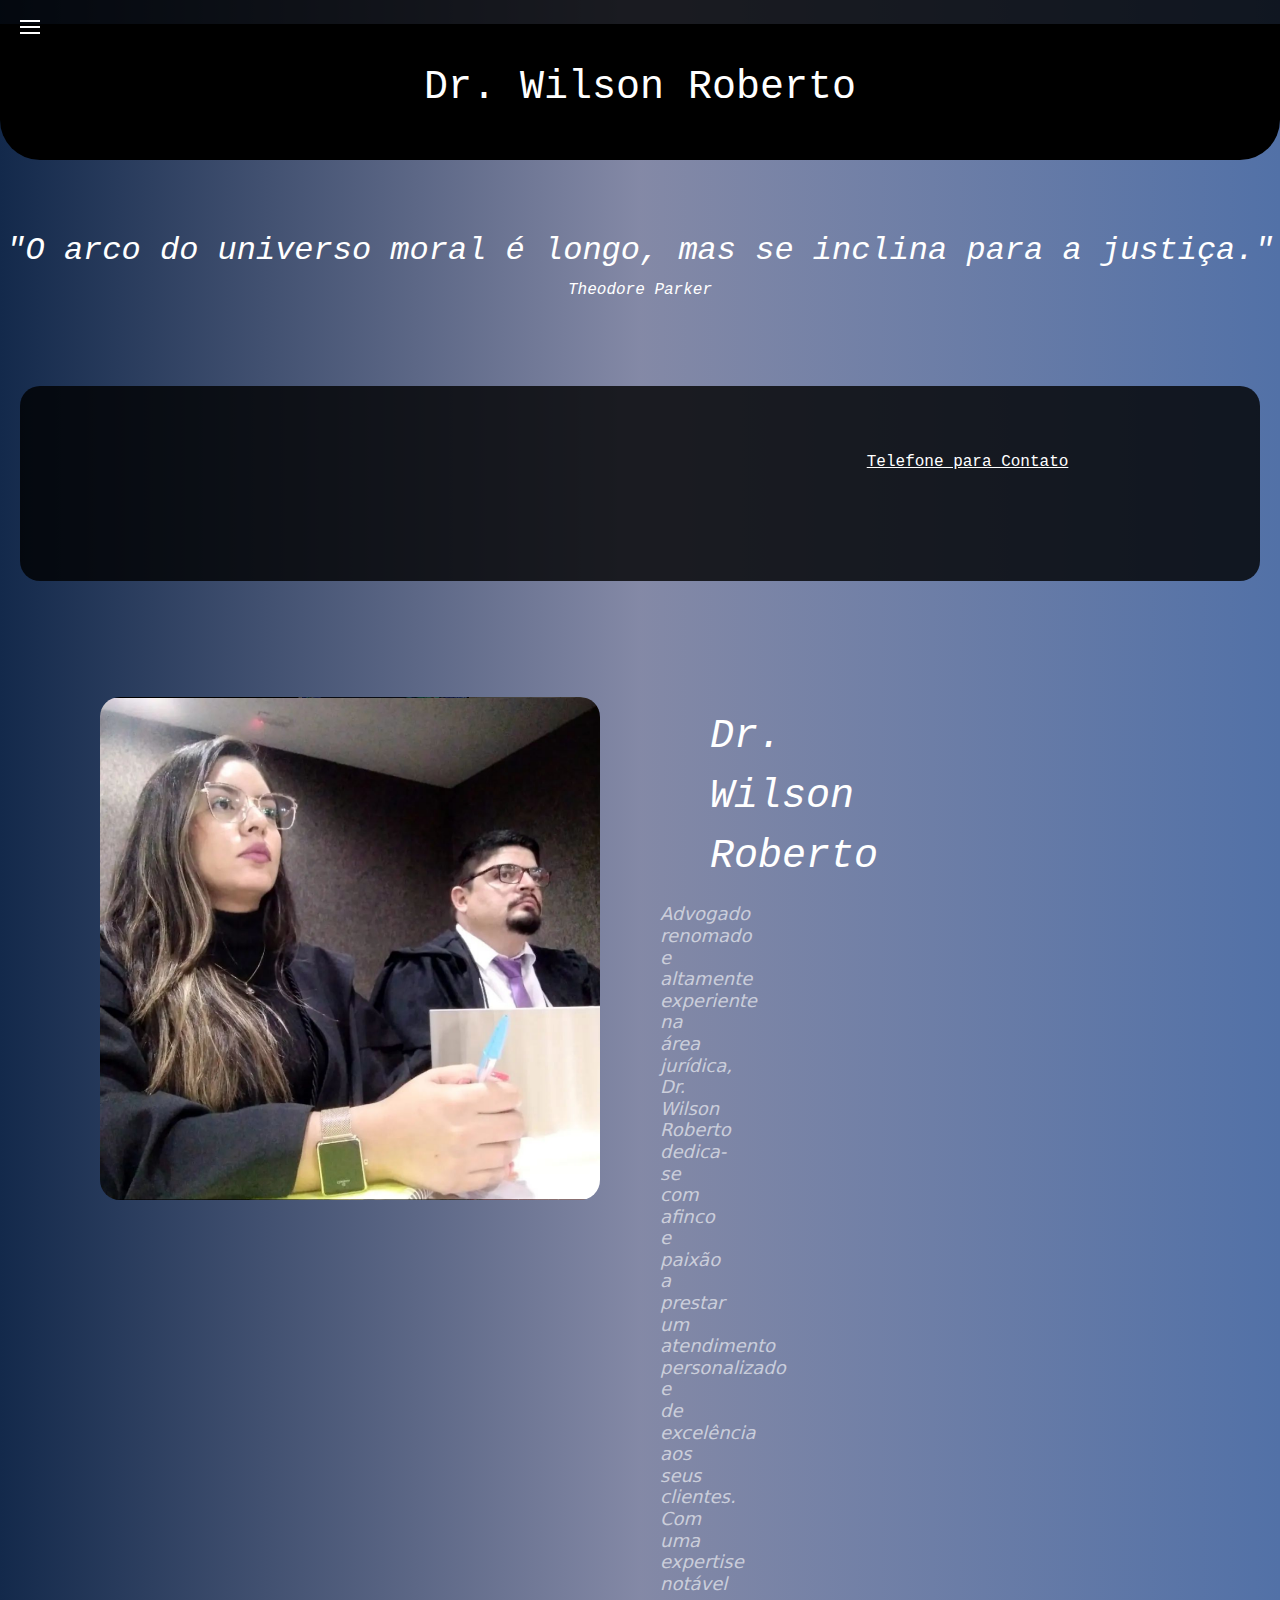
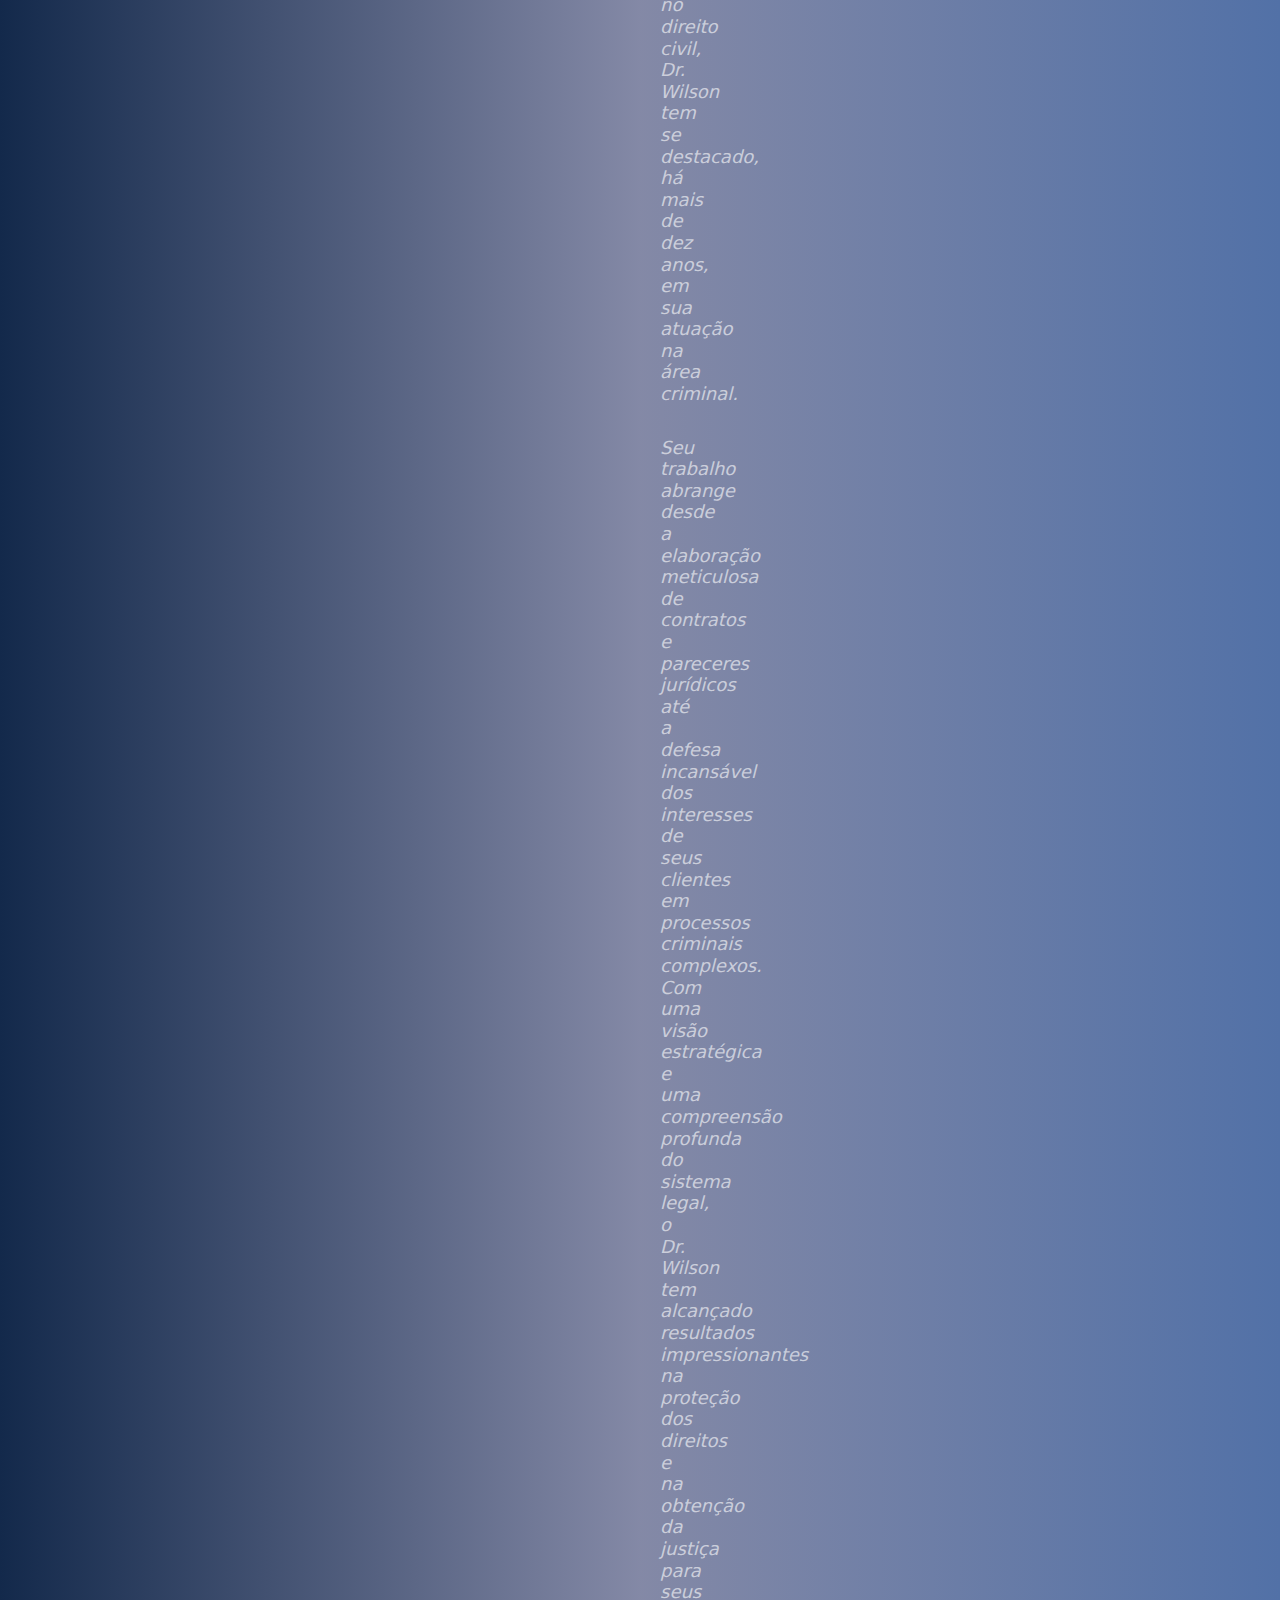
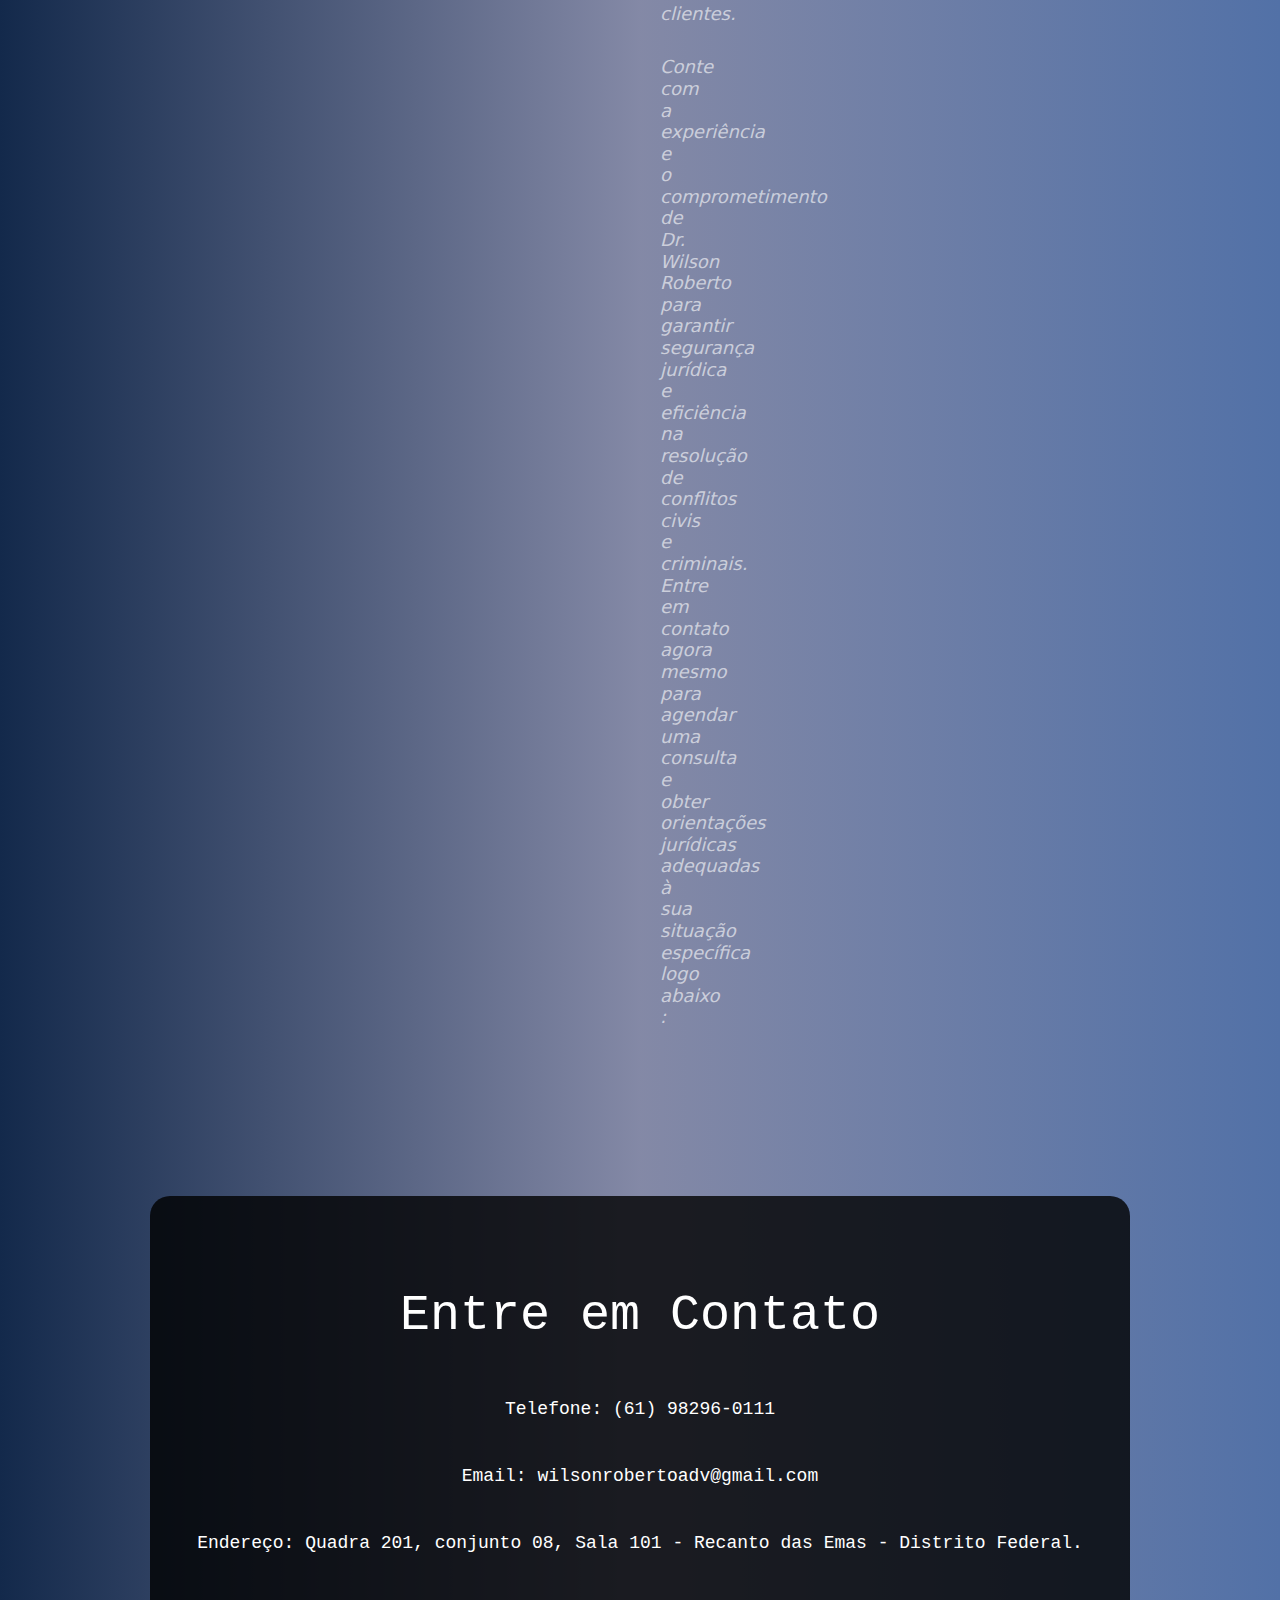
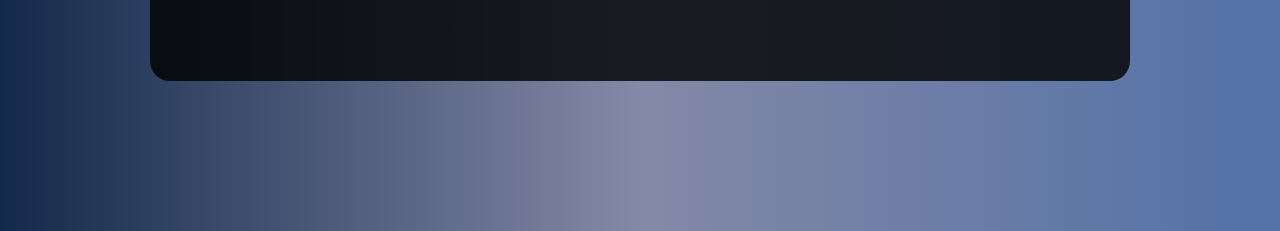
<file: index2.html>
<!DOCTYPE html>
<html lang="pt-br">

<head>
    <link rel="stylesheet" href="index2.css">
    <link rel="stylesheet" href="https://cdn.jsdelivr.net/npm/bootstrap@5.3.0/dist/css/bootstrap.min.css">
    <script src="https://cdn.jsdelivr.net/npm/bootstrap@5.3.0/dist/js/bootstrap.min.js"
        integrity="sha384-fbbOQedDUMZZ5KreZpsbe1LCZPVmfTnH7ois6mU1QK+m14rQ1l2bGBq41eYeM/fS"
        crossorigin="anonymous"></script>
    <meta charset="UTF-8">
    <meta http-equiv="X-UA-Compatible" content="IE=edge">
    <meta name="viewport" content="width=device-width, initial-scale=1.0">
    <title>Dr. Wilson Roberto.</title>
</head>

<body>
    <script>window.onscroll = function () {
            scrollFunction();
        };

        function scrollFunction() {
            if (document.body.scrollTop > 20 || document.documentElement.scrollTop > 20) {
                document.getElementById("scrollToTopButton").style.opacity = 1;
                document.getElementById("scrollToTopButton").style.visibility = "visible";
            } else {
                document.getElementById("scrollToTopButton").style.opacity = 0;
                document.getElementById("scrollToTopButton").style.visibility = "hidden";
            }
        }

        document.getElementById("scrollToTopButton").onclick = function () {
            scrollToTop();
        };

        function scrollToTop() {
            document.body.scrollTop = 0; // Para navegadores que suportam a propriedade scrollTop
            document.documentElement.scrollTop = 0; // Para navegadores que suportam a propriedade scrollTop
        }
    </script>

    <script>
document.addEventListener('DOMContentLoaded', function() {
  const menuToggle = document.querySelector('.menu-toggle');
  const menu = document.querySelector('.menu');

  menuToggle.addEventListener('click', function() {
    menu.classList.toggle('open');
  });
});
    </script>

<header class="fixed-menu">
    <div class="menu-toggle">
      <span class="bar"></span>
      <span class="bar"></span>
      <span class="bar"></span>
    </div>
    <nav class="menu">
      <ul>
        <li><a href="index3.html">Escritório</a></li>
        <li><a href="index.html">Dra. Milena Aline</a></li>
        <li><a href="index2.html">Dr. Wilson Roberto</a></li>
        <li><a href="index4.html">Sobre</a></li>
        <li><a href="mapa.html">Rotas/Contato</a></li>
      </ul>
    </nav>
  </header>
  




    <a href="#" class="scroll-to-top" id="scrollToTopButton">↑</a>

    <!-- As a heading --> <br>
    <nav class="navbar1"> 
        <h1 class="titulo">Dr. Wilson Roberto</h1>
    </nav>
    <br><br><br>
    <center><i>
            <h2>"O arco do universo moral é longo, mas se inclina para a justiça."</h2>
            <p>Theodore Parker</p>
        </i></center><br><br>
    <nav class="navbar2">

        <span class="just"></span>
        <!-- Espaçador -->
        <a class="linkctt"
            href="https://api.whatsapp.com/send?phone=5561982960111&text=Olá!%20Preciso%20de%20uma%20consultoria%20jurídica."
            target="_blank">Telefone para Contato</a>
        <span class="just"></span>
    </nav>

<br><br><br><br>

    <img src="img/wil.png" class="mil" width="500px" height="580px">
    <nav class="miltex1">
    <i>
            <p class="fade-effect2">Dr. Wilson Roberto</p>
  
    </i>



    <i><h3 class="miltex">Advogado renomado e altamente experiente na área jurídica, Dr. Wilson Roberto dedica-se com afinco e paixão a prestar um atendimento personalizado e de excelência aos seus clientes. Com uma expertise notável no direito civil, Dr. Wilson tem se destacado, há mais de dez anos, em sua atuação na área criminal.</h3> <br>
    <h3 class="miltex">Seu trabalho abrange desde a elaboração meticulosa de contratos e pareceres jurídicos até a defesa incansável dos interesses de seus clientes em processos criminais complexos. Com uma visão estratégica e uma compreensão profunda do sistema legal, o Dr. Wilson tem alcançado resultados impressionantes na proteção dos direitos e na obtenção da justiça para seus clientes.</h3> <br>
    <h3 class="miltex">Conte com a experiência e o comprometimento de Dr. Wilson Roberto para garantir segurança jurídica e eficiência na resolução de conflitos civis e criminais. Entre em contato agora mesmo para agendar uma consulta e obter orientações jurídicas adequadas à sua situação específica logo abaixo :</h3></i>
    </nav>


    <nav class="navbar4">
        <h2 class="fade-effect">Entre em Contato</h2> 
        <p class="miltex2">Telefone:  (61) 98296-0111</p> <br>
        <p class="miltex2">Email: wilsonrobertoadv@gmail.com</p> <br>
        <p class="miltex2">Endereço: Quadra 201, conjunto 08, Sala 101
            - Recanto das Emas -
            Distrito Federal.</p> <br><br>
    </nav>
</body>

</html>
</file>
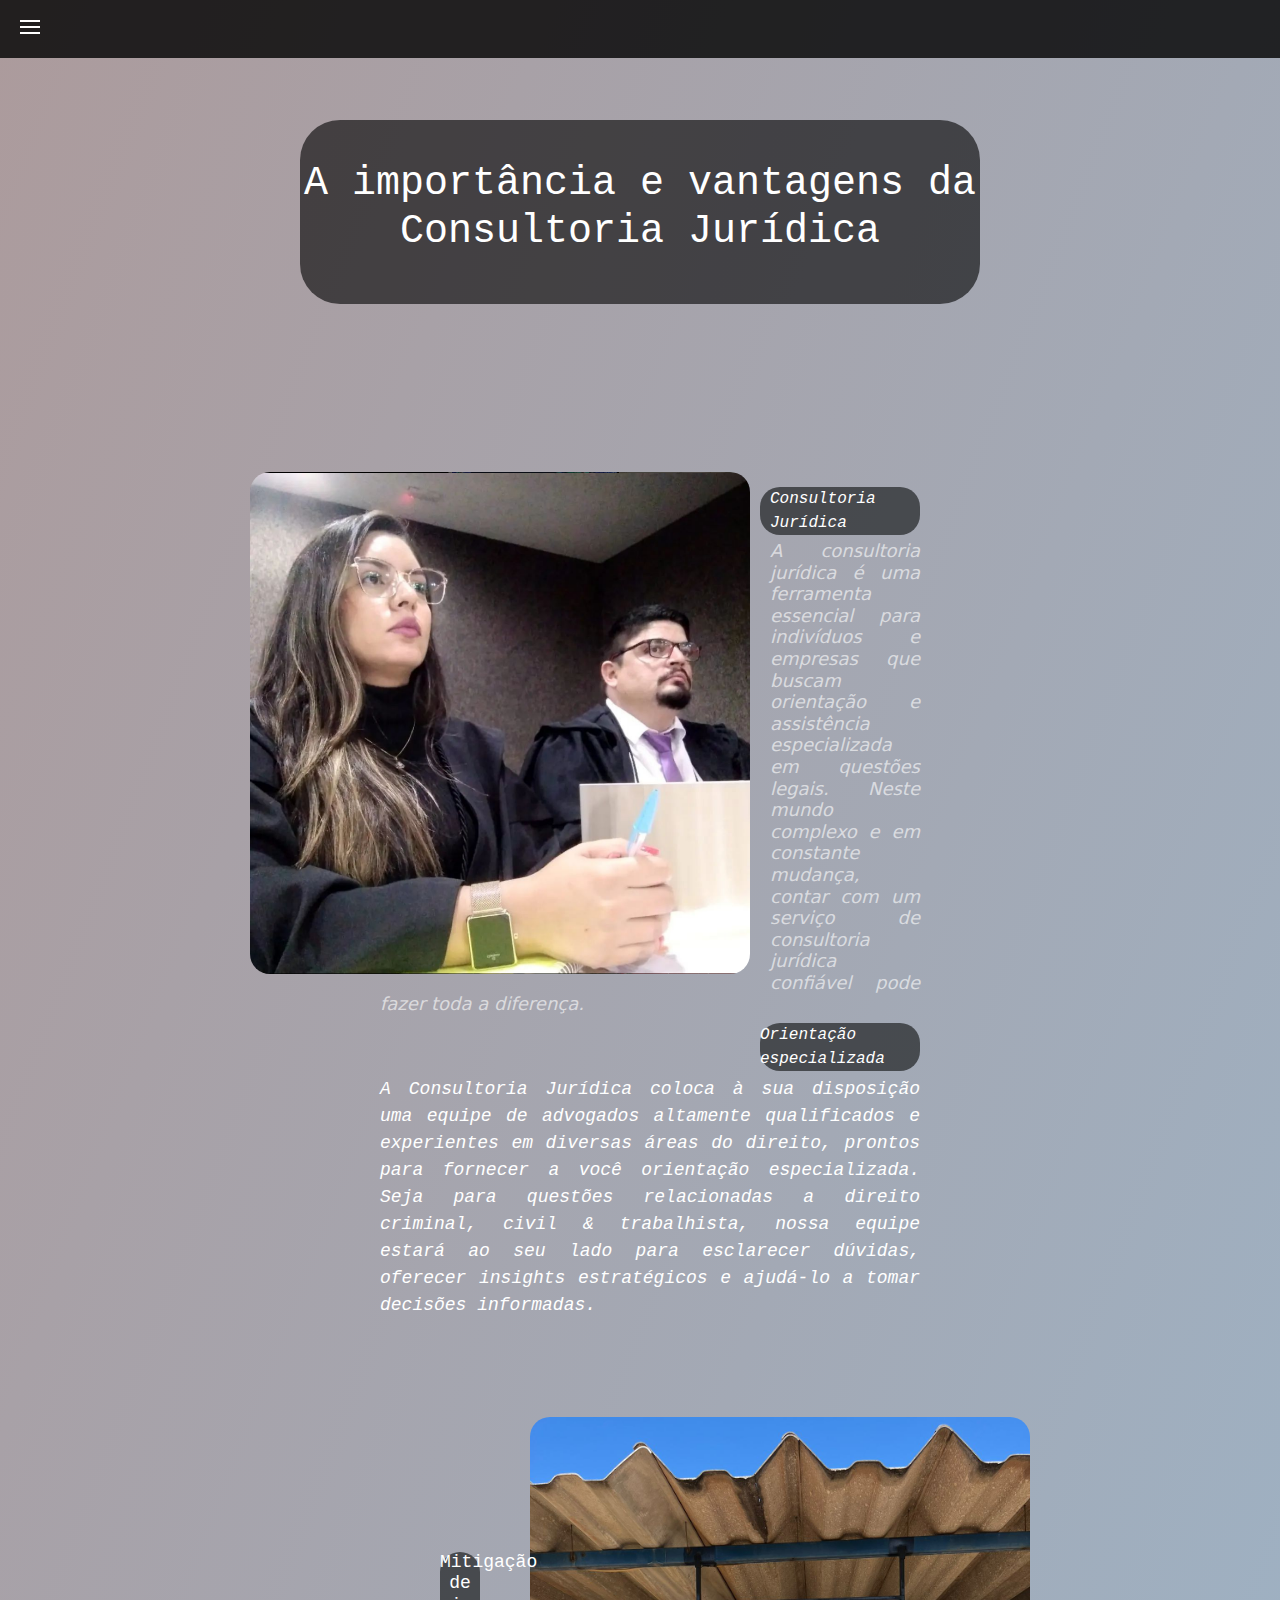
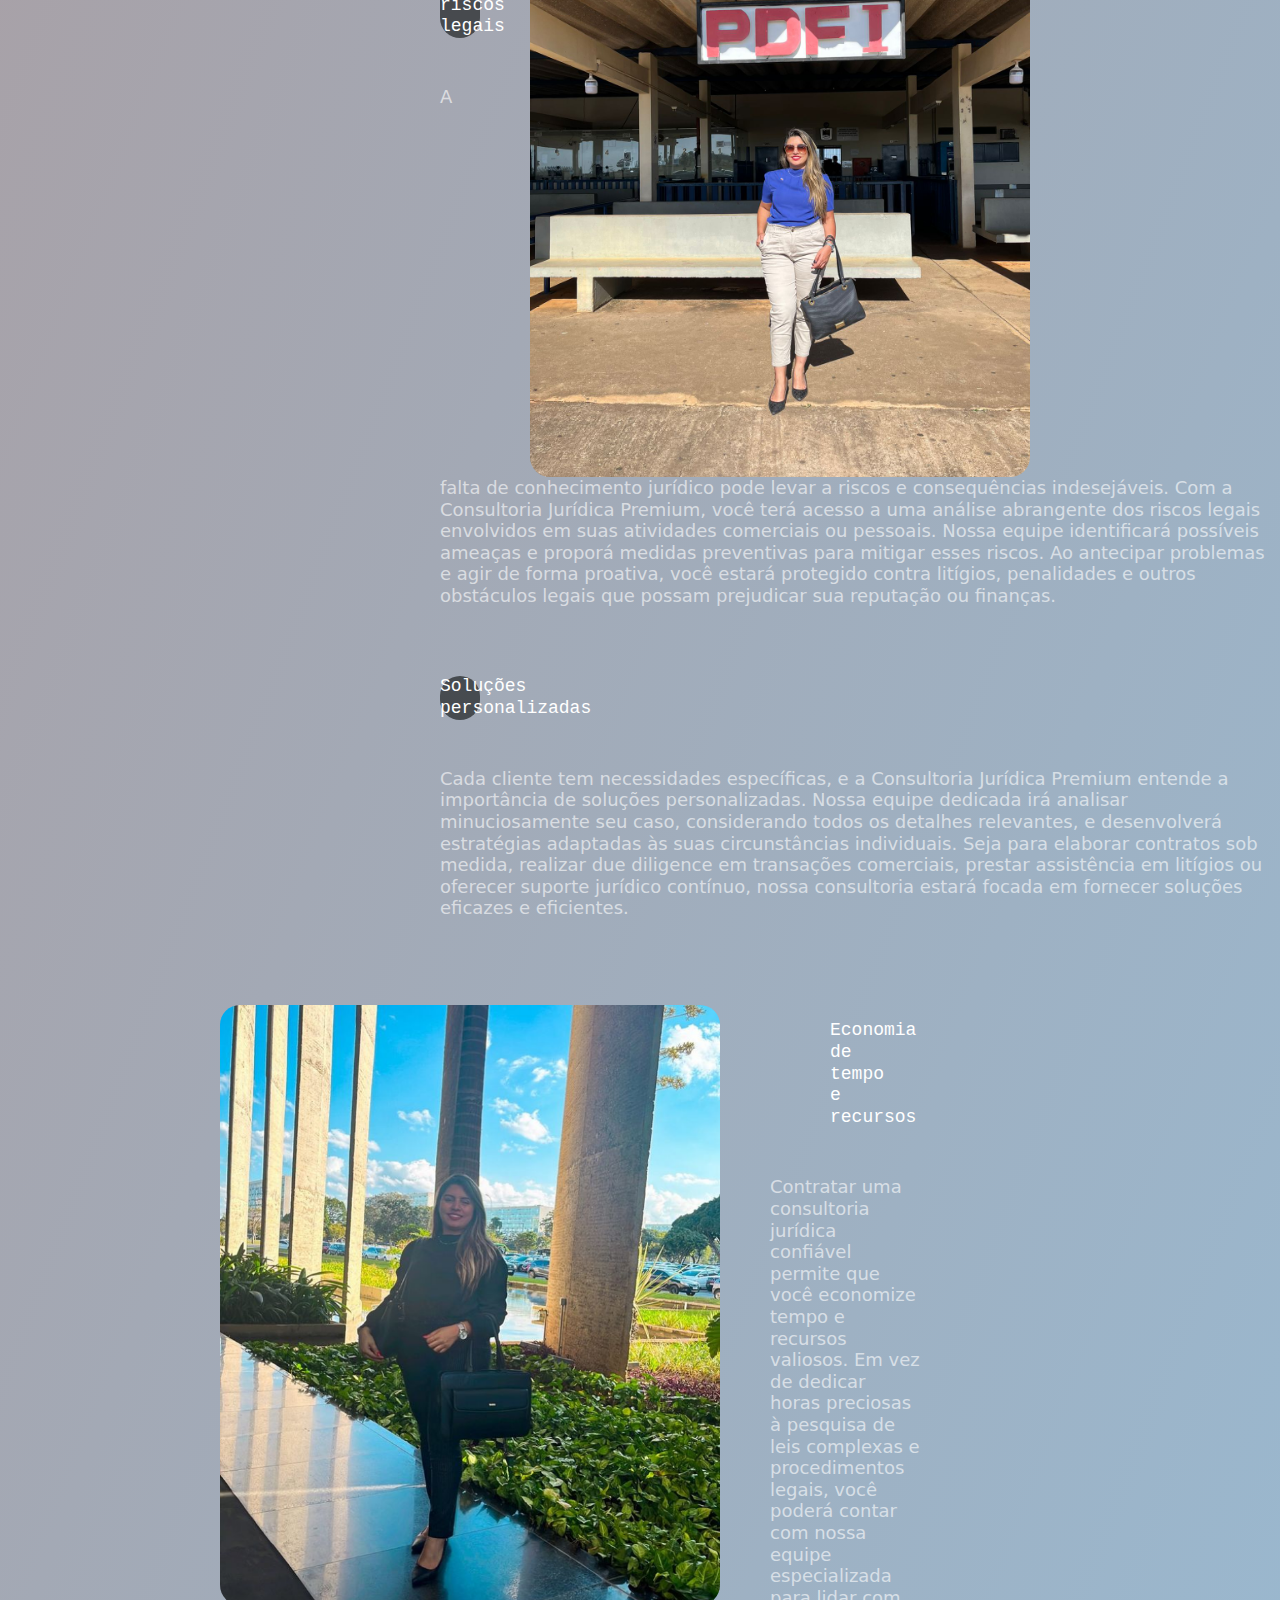
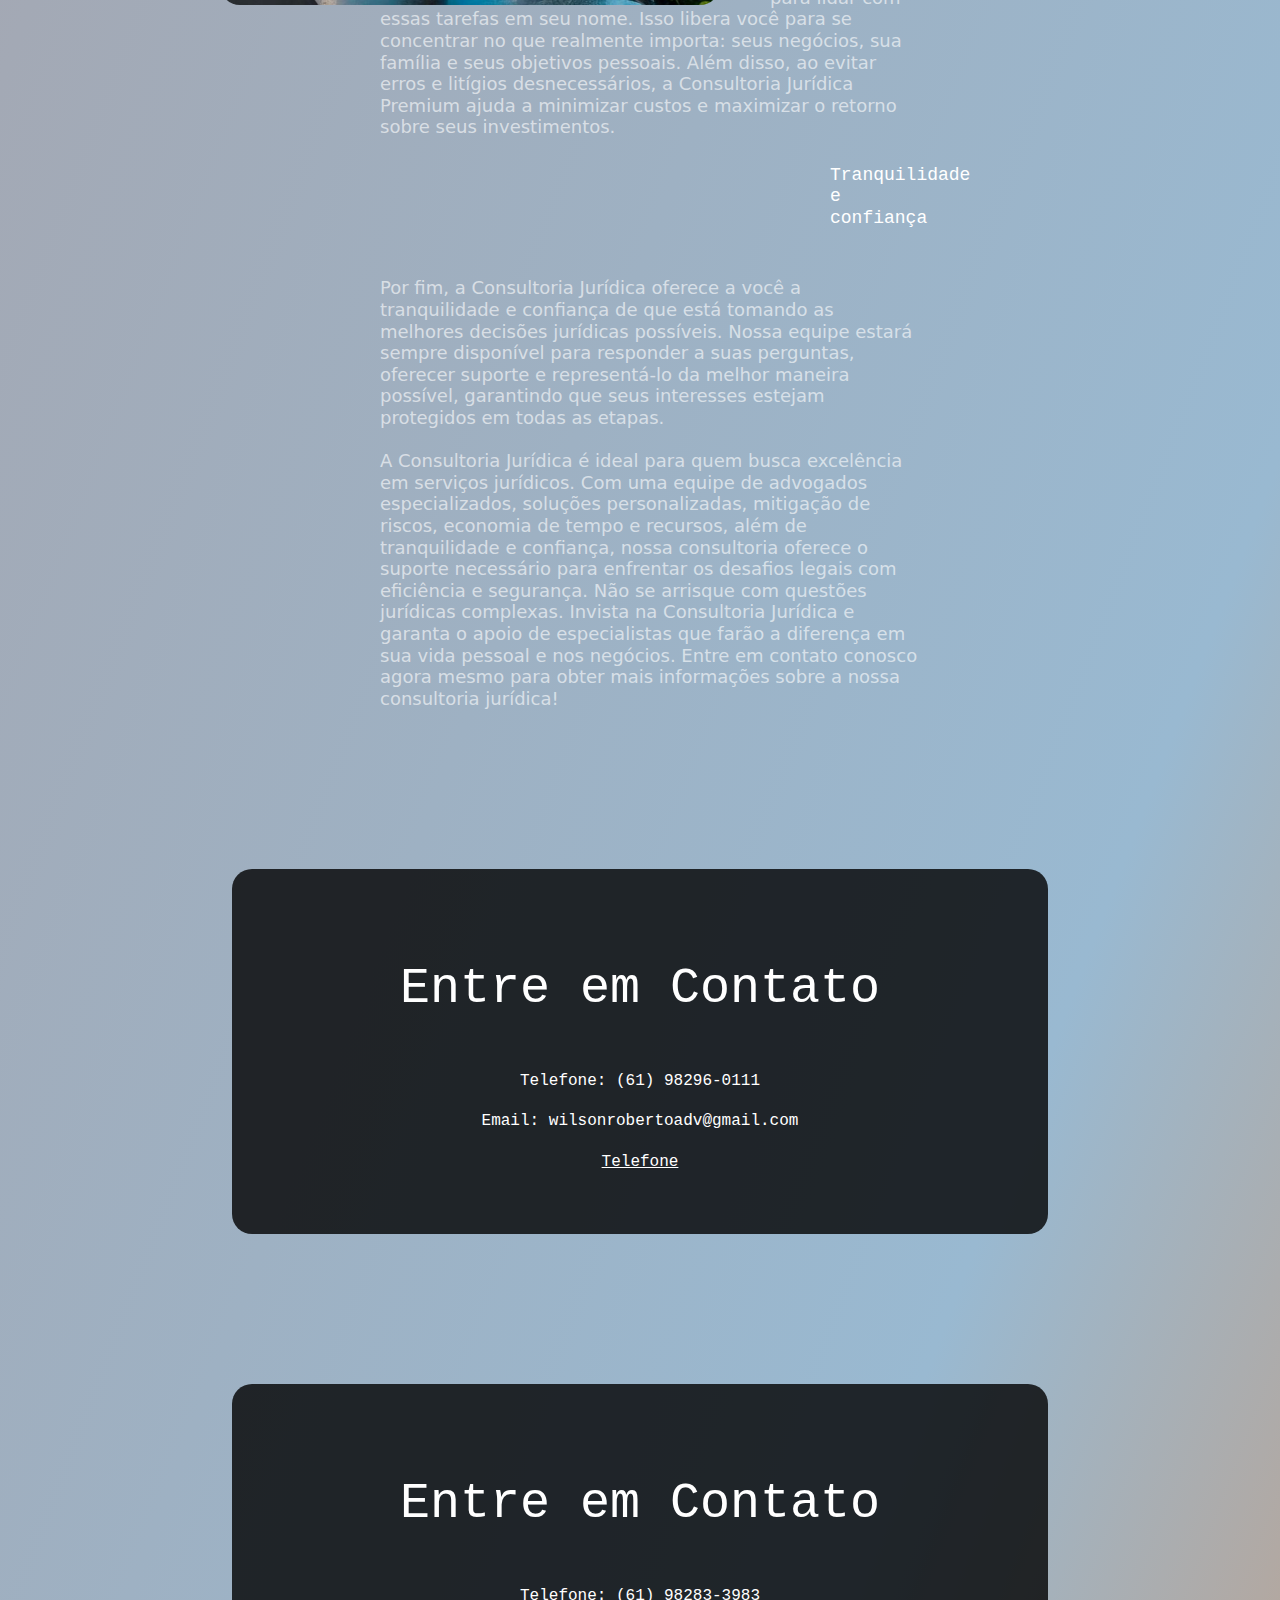
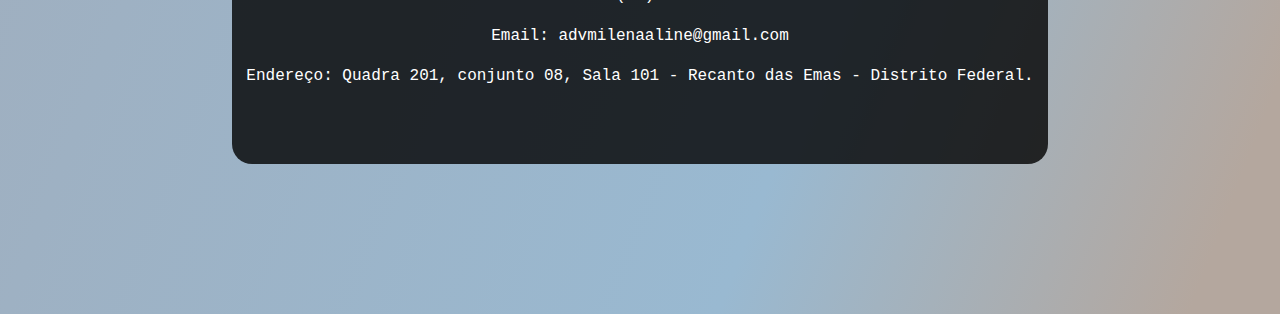
<file: index4.html>
<!DOCTYPE html>
<html lang="pt-br">

<head>
    <link rel="stylesheet" href="index4.css">
    <link rel="stylesheet" href="https://cdn.jsdelivr.net/npm/bootstrap@5.3.0/dist/css/bootstrap.min.css">
    <script src="https://cdn.jsdelivr.net/npm/bootstrap@5.3.0/dist/js/bootstrap.min.js"
        integrity="sha384-fbbOQedDUMZZ5KreZpsbe1LCZPVmfTnH7ois6mU1QK+m14rQ1l2bGBq41eYeM/fS"
        crossorigin="anonymous"></script>
    <meta charset="UTF-8">
    <meta http-equiv="X-UA-Compatible" content="IE=edge">
    <meta name="viewport" content="width=device-width, initial-scale=1.0">
    <title>Advocacia em si & sua relevância</title>
</head>

<body>
    <script>
        window.onscroll = function () {
            scrollFunction();
        };

        function scrollFunction() {
            if (document.body.scrollTop > 20 || document.documentElement.scrollTop > 20) {
                document.getElementById("scrollToTopButton").style.opacity = 1;
                document.getElementById("scrollToTopButton").style.visibility = "visible";
            } else {
                document.getElementById("scrollToTopButton").style.opacity = 0;
                document.getElementById("scrollToTopButton").style.visibility = "hidden";
            }
        }

        document.getElementById("scrollToTopButton").onclick = function () {
            scrollToTop();
        };

        function scrollToTop() {
            document.body.scrollTop = 0; // Para navegadores que suportam a propriedade scrollTop
            document.documentElement.scrollTop = 0; // Para navegadores que suportam a propriedade scrollTop
        }
    </script>

    <script>
        document.addEventListener('DOMContentLoaded', function () {
            const menuToggle = document.querySelector('.menu-toggle');
            const menu = document.querySelector('.menu');

            menuToggle.addEventListener('click', function () {
                menu.classList.toggle('open');
            });
        });
    </script>

    <header class="fixed-menu">
        <div class="menu-toggle">
            <span class="bar"></span>
            <span class="bar"></span>
            <span class="bar"></span>
        </div>
        <nav class="menu">
            <ul>
                <li><a href="index3.html">Escritório</a></li>
                <li><a href="index.html">Dra. Milena Aline</a></li>
                <li><a href="index2.html">Dr. Wilson Roberto</a></li>
                <li><a href="index4.html">Sobre</a></li>
                <li><a href="mapa.html">Rotas/Contato</a></li>
            </ul>
        </nav>
    </header>

    <a href="#" class="scroll-to-top" id="scrollToTopButton">↑</a>

    <!-- As a heading --> <br> <br><br><br><br>
    <nav class="navbar1">
        <h1 class="titulo">A importância e vantagens da Consultoria Jurídica</h1>
    </nav>
    <br><br><br>

    <br><br><br><br>

    <img src="img/wil.png" class="wil" width="500px" height="580px">
    <nav class="miltex1">
        <i>
            <p class="fade-effect">Consultoria Jurídica<br></p>
    
            <h3 class="miltex">
                A consultoria jurídica é uma ferramenta essencial para indivíduos e empresas que buscam orientação e
                assistência especializada em questões legais. Neste mundo complexo e em constante mudança, contar com um
                serviço de consultoria jurídica confiável pode fazer toda a diferença.
            </h3>
    
            <p class="fade-effect">Orientação especializada<br></p>
    
            <p class="miltex">
                A Consultoria Jurídica coloca à sua disposição uma equipe de advogados altamente qualificados e
                experientes em diversas áreas do direito, prontos para fornecer a você orientação especializada. Seja
                para questões relacionadas a direito criminal, civil & trabalhista, nossa equipe estará ao seu lado para
                esclarecer dúvidas, oferecer insights estratégicos e ajudá-lo a tomar decisões informadas.
            </p>
        </i>
    </nav>
    <br><br><br>
    <img src="img/milena.jpeg" class="mil" width="500px" height="660px">

    <h3 class="miltex2">

        <br><br>

        <nav class="miltex2"> <br></br><br> <br>
            <center>
                <p class="fade-effect2">Mitigação de riscos legais</p>
            </center><br><br>

            A falta de conhecimento jurídico pode levar a riscos e consequências indesejáveis. Com a Consultoria
            Jurídica Premium, você terá acesso a uma análise abrangente dos riscos legais envolvidos em suas atividades
            comerciais ou pessoais. Nossa equipe identificará possíveis ameaças e proporá medidas preventivas para
            mitigar esses riscos. Ao antecipar problemas e agir de forma proativa, você estará protegido contra
            litígios, penalidades e outros obstáculos legais que possam prejudicar sua reputação ou finanças.

            <br><br><br><br>
            <center>
                <p class="fade-effect2">Soluções personalizadas</p>
            </center><br><br>

            Cada cliente tem necessidades específicas, e a Consultoria Jurídica Premium entende a importância de
            soluções personalizadas. Nossa equipe dedicada irá analisar minuciosamente seu caso, considerando todos os
            detalhes relevantes, e desenvolverá estratégias adaptadas às suas circunstâncias individuais. Seja para
            elaborar contratos sob medida, realizar due diligence em transações comerciais, prestar assistência em
            litígios ou oferecer suporte jurídico contínuo, nossa consultoria estará focada em fornecer soluções
            eficazes e eficientes.
<br><br><br><br><br></nav>
<img src="img/milmj.png" class="milmj">

            <nav class="miltex1">
                
                <center>
                    <p class="fade-effect3">Economia de tempo e recursos</p>
                </center><br><br>
                
                Contratar uma consultoria jurídica confiável permite que você economize tempo e recursos valiosos. Em
                vez de dedicar horas preciosas à pesquisa de leis complexas e procedimentos legais, você poderá contar
                com nossa equipe especializada para lidar com essas tarefas em seu nome. Isso libera você para se
                concentrar no que realmente importa: seus negócios, sua família e seus objetivos pessoais. Além disso,
                ao evitar erros e litígios desnecessários, a Consultoria Jurídica Premium ajuda a minimizar custos e
                maximizar o retorno sobre seus investimentos.

                <br><br>
                <center>
                    <p class="fade-effect3">Tranquilidade e confiança</p>
                </center><br><br>

                Por fim, a Consultoria Jurídica oferece a você a tranquilidade e confiança de que está tomando
                as melhores decisões jurídicas possíveis. Nossa equipe estará sempre disponível
                para responder a suas perguntas, oferecer suporte e representá-lo da melhor maneira possível, garantindo
                que seus interesses estejam protegidos em todas as etapas.

                <br><br>
            

            A Consultoria Jurídica é ideal para quem busca excelência em serviços jurídicos. Com uma
            equipe de advogados especializados, soluções personalizadas, mitigação de riscos, economia de tempo e
            recursos, além de tranquilidade e confiança, nossa consultoria oferece o suporte necessário para enfrentar
            os desafios legais com eficiência e segurança. Não se arrisque com questões jurídicas complexas. Invista na
            Consultoria Jurídica e garanta o apoio de especialistas que farão a diferença em sua vida pessoal e
            nos negócios. Entre em contato conosco agora mesmo para obter mais informações sobre a nossa consultoria jurídica!
    </h3></nav>
    </i>

    <div class="container">
        <div class="contact-info">
          <nav class="navbar4">
            <h2 class="fade-effect4">Entre em Contato</h2>
            <p class="miltex7">Telefone: (61) 98296-0111</p>
            <p class="miltex7">Email: wilsonrobertoadv@gmail.com</p>
            <a class="wiltex2" href="https://api.whatsapp.com/send?phone=5561982960111&text=Olá!%20Preciso%20de%20uma%20consultoria%20jurídica." target="_blank">Telefone</a>
          </nav>
        </div>
        <div class="contact-info">
          <nav class="navbar4">
            <h2 class="fade-effect4">Entre em Contato</h2>
            <p class="miltex7">Telefone: (61) 98283-3983</p>
            <p class="miltex7">Email: advmilenaaline@gmail.com</p>
            <p class="ml">Endereço: Quadra 201, conjunto 08, Sala 101 - Recanto das Emas - Distrito Federal.</p>
          </nav>
        </div>
      </div>
      
</body>

</html>
</file>
<file: index2.css>
body {
    background: linear-gradient(to left, #5271a7, rgba(15, 25, 82, 0.514), #13294B);
}

.scroll-to-top {
    position: fixed;
    right: 20px;
    bottom: 20px;
    width: 40px;
    height: 40px;
    line-height: 40px;
    text-align: center;
    font-size: 24px;
    color: white;
    background-color: black;
    border-radius: 50%;
    z-index: 9999;
    text-decoration: none;
    opacity: 0;
    /* Inicia com opacidade 0 para estar oculta */
    visibility: hidden;
    /* Inicia como invisível */
    transition: opacity 0.3s ease, visibility 0s linear 0.3s;
}

.scroll-to-top:hover {
    background-color: gray;
}
header {
    display: flex;
    justify-content: flex-start;
    align-items: center;
    background-color: rgb(0, 0, 0, 0.8);
    padding: 20px;
  }
  
  .fixed-menu {
    position: fixed;
    top: 0;
    left: 0;
    width: 100%;
    z-index: 9999;
  }
  
  .menu-toggle {
    cursor: pointer;
    margin-right: 10px;
  }
  
  .bar {
    display: block;
    width: 20px;
    height: 2px;
    background-color: white;
    margin-bottom: 4px;
    transition: transform 0.3s ease;
  }
  
  .menu {
    background: rgb(0, 0, 0, 0);
    display: none;
  }
  
  .menu.open {
    display: block;
  }
  
  .menu ul {
    list-style: none;
    padding: 0;
    margin: 0;
    display: flex;
  }
  
  .menu li {
    position: relative;
    margin-right: 90px;
    margin-left: 30px;
  }
  
  .menu a {
    color: white;
    text-decoration: none;
    font-size: 16px;
  }
.navbar3 {
    background-image: url('https://imagens.ebc.com.br/Bch83I00vQTBkfD_D6v5Ufzrq18=/1170x700/smart/https://agenciabrasil.ebc.com.br/sites/default/files/thumbnails/image/ministerio_da_justica.jpg?itok=MFXb8DRq');
    background-repeat: no-repeat;
}

.just {
    color: white !important;
    width: 80px;
    height: 40px !important;
}

.navbar1 {
    border-radius: 0px 0px 40px 40px;
    color: white;
    background-color: rgb(0, 0, 0);
    text-align: center;
    padding-bottom: 40px;
    padding-top: 40px;
}

.navbar2 {
    border-radius: 20px;
    color: white;
    background-color: rgb(0, 0, 0, 0.8);
    text-align: center;
    padding-bottom: 60px;
    padding-top: 40px;
    margin: 20px;
}

.navbar1 .linkctt {
    display: inline-block;
    margin-right: 10px;
    /* Espaçamento à direita */
}

.navbar2 .just {
    display: inline-block;
    width: 650px;
    /* Largura do espaçador */
}

.titulo {
    font-family:'Courier New', Courier, monospace;
}

.navbar {
    background-color: white;
    justify-content: space-between;
    display: inline-block !important;
    margin-right: 10px !important;
    color: black;
    text-decoration: none;
    font-family: 'Courier New', Courier, monospace !important;
}

.just {
    height: 20px;
}

.linkctt {
    font-family: 'Courier New', Courier, monospace;
    color: white;
}

h2,
p {
    font-family: 'Courier New', Courier, monospace;
    color: white !important;
}

.mil {
    border-radius: 20px;
    margin-left: 100px;
    float: left;
    max-width: 100%;
    height: auto;
}

.milmin {
    float: right;
    margin-right: 100px;
    border-radius: 20px;
}

.fade-effect {
    font-size: 50px;
    animation: fade 4s;
}

@keyframes fade {
    from {
        opacity: 0;
    }

    to {
        opacity: 0.7;
    }
}

.fade-effect {
    font-family: 'Courier New', Courier, monospace;
    margin: 50px;
    margin-left: 50px;
    margin-right: 50px;
}


.fade-effect2 {
    font-size: 40px;
    animation: fade 4s;
}

@keyframes fade {
    from {
        opacity: 0;
    }

    to {
        opacity: 0.7;
    }
}

.fade-effect2 {
    font-family: 'Courier New', Courier, monospace;
    margin-left: 50px;
    margin-right: 50px;
}

.miltex {
    color: rgba(255, 255, 255, 0.6);
    text-align: justify;
    font-size: large;
}

.miltex1 {
    border-radius: 20px;
    border: 2px;
    padding: 10px;
    margin-left: 650px;
    margin-right: 650px;
}

.navbar4 {
    margin: 150px;
    border-radius: 20px;
    color: white;
    background-color: rgb(0, 0, 0, 0.8);
    text-align: center;
    padding-bottom: 60px;
    padding-top: 40px;
}

.navbar4 .just {
    display: inline-block;
    width: 450px;
    /* Largura do espaçador */
}

.miltex2 {
    color: rgba(255, 255, 255, 0.6);
    text-align: center;
    font-size: large;
}
</file>
<file: index4.css>
body {
    background: linear-gradient(111.1deg, rgb(173, 153, 153) -4.8%, rgb(153, 185, 209) 82.7%, rgb(180, 167, 158) 97.2%);
}

.scroll-to-top {
    position: fixed;
    right: 20px;
    bottom: 20px;
    width: 40px;
    height: 40px;
    line-height: 40px;
    text-align: center;
    font-size: 24px;
    color: white;
    background-color: black;
    border-radius: 50%;
    z-index: 9999;
    text-decoration: none;
    opacity: 0;
    /* Inicia com opacidade 0 para estar oculta */
    visibility: hidden;
    /* Inicia como invisível */
    transition: opacity 0.3s ease, visibility 0s linear 0.3s;
}

.scroll-to-top:hover {
    background-color: gray;
}

header {
    display: flex;
    justify-content: flex-start;
    align-items: center;
    background-color: rgb(0, 0, 0, 0.8);
    padding: 20px;
}

.fixed-menu {
    position: fixed;
    top: 0;
    left: 0;
    width: 100%;
    z-index: 9999;
}

.menu-toggle {
    cursor: pointer;
    margin-right: 10px;
}

.bar {
    display: block;
    width: 20px;
    height: 2px;
    background-color: white;
    margin-bottom: 4px;
    transition: transform 0.3s ease;
}

.menu {
    background: rgb(0, 0, 0, 0);
    display: none;
}

.menu.open {
    display: block;
}

.menu ul {
    list-style: none;
    padding: 0;
    margin: 0;
    display: flex;
}

.menu li {
    position: relative;
    margin-right: 90px;
    margin-left: 30px;
}

.menu a {
    color: white;
    text-decoration: none;
    font-size: 16px;
}

.navbar3 {
    background-image: url('https://imagens.ebc.com.br/Bch83I00vQTBkfD_D6v5Ufzrq18=/1170x700/smart/https://agenciabrasil.ebc.com.br/sites/default/files/thumbnails/image/ministerio_da_justica.jpg?itok=MFXb8DRq');
    background-repeat: no-repeat;
}

.just {
    color: white !important;
    width: 80px;
    height: 40px !important;
}

.navbar1 {
    border-radius: 40px;
    color: white;
    background-color: rgb(0, 0, 0, 0.6);
    text-align: center;
    padding-bottom: 40px;
    padding-top: 40px;
    margin-left: 300px;
    margin-right: 300px;
}

.navbar2 {
    border-radius: 20px;
    color: white;
    background-color: rgb(0, 0, 0, 0.8);
    text-align: center;
    padding-bottom: 60px;
    padding-top: 40px;
    margin: 20px;
}

.navbar1 .linkctt {
    display: inline-block;
    margin-right: 10px;
    /* Espaçamento à direita */
}

.navbar2 .just {
    display: inline-block;
    width: 650px;
    /* Largura do espaçador */
}

.titulo {
    font-family: 'Courier New', Courier, monospace;
}

.navbar {
    background-color: white;
    justify-content: space-between;
    display: inline-block !important;
    margin-right: 10px !important;
    color: black;
    text-decoration: none;
    font-family: 'Courier New', Courier, monospace !important;
}

.just {
    height: 20px;
}

.linkctt {
    font-family: 'Courier New', Courier, monospace;
    color: white;
    text-decoration: none;
}

h2,
p {
    font-family: 'Courier New', Courier, monospace;
    color: white !important;
}

.wil {
    border-radius: 20px;
    margin-left: 250px;
    float: left;
    max-width: 100%;
    height: auto;
    margin-right: 20px;
}

.mil {
    float: right;
    margin-right: 250px;
    margin-left: 50px;
}

.milmin {
    float: right;
    margin-right: 100px;
    border-radius: 20px;
}
.milmj {
    border-radius: 20px;
    margin-right: 50px !important;
    margin-left: 0px;
    width: 500px;
    float: left;
    height: 600px;
}
.fade-effect {
    font-size: 16px;
    animation: fade 4s;
}

@keyframes fade {
    from {
        opacity: 0;
    }

    to {
        opacity: 0.7;
    }
}

.fade-effect {
    font-family: 'Courier New', Courier, monospace;
    margin: 5px;
    margin-left: 600px;
    margin-right: 0px;
    background-color: rgb(32, 34, 36, 0.7);
    border-radius: 20px;
}

.fade-effect2 {
    font-family: 'Courier New', Courier, monospace;
    margin: 5px;
    margin-left: 00px;
    margin-right: 800px;
    background-color: rgb(32, 34, 36, 0.7);
    border-radius: 20px;
}

.fade-effect3 {
    font-family: 'Courier New', Courier, monospace;
    margin: 5px;
    margin-left: 450px;
    margin-right: 340px;
    background-color: rgb(32, 34, 36, 0.7);
    border-radius: 20px;
}
.navbar4 {
    margin: 150px;
    border-radius: 20px;
    color: white;
    background-color: rgb(0, 0, 0, 0.8);
    text-align: center;
    padding-bottom: 60px;
    padding-top: 40px;
}
.miltex2 {
    color: rgba(255, 255, 255, 0.6);
    text-align: left !important;
    font-size: large;
}
.wiltex2{
    font-family: 'Courier New', Courier, monospace;
    color: white;
    margin-right: 0px;
}
  
.fade-effect4 {
    font-size: 50px;
    animation: fade 4s;
}

@keyframes fade {
    from {
        opacity: 0;
    }

    to {
        opacity: 0.7;
    }
}

.fade-effect4 {
    font-family: 'Courier New', Courier, monospace;
    margin: 50px;
    margin-left: 50px;
    margin-right: 50px;
}

.miltex {
    color: rgba(255, 255, 255, 0.6);
    text-align: justify;
    font-size: large;
    margin-left: 220px;
}

.miltex1 {
    border-radius: 20px;
    border: 2px;
    padding: 10px;
    margin-left: 150px;
    margin-right: 350px;
}

.miltex2 {
    color: rgba(255, 255, 255, 0.6);
    text-align: justify;
    font-size: large;
    margin-left: 220px;
}

.navbar4 {
    margin: 150px;
    border-radius: 20px;
    color: white;
    background-color: rgb(0, 0, 0, 0.8);
    text-align: center;
    padding-bottom: 60px;
    padding-top: 40px;
}

.navbar4 .just {
    display: inline-block;
    width: 450px;
    /* Largura do espaçador */
}

.mil {
    border-radius: 20px;
}
</file>
